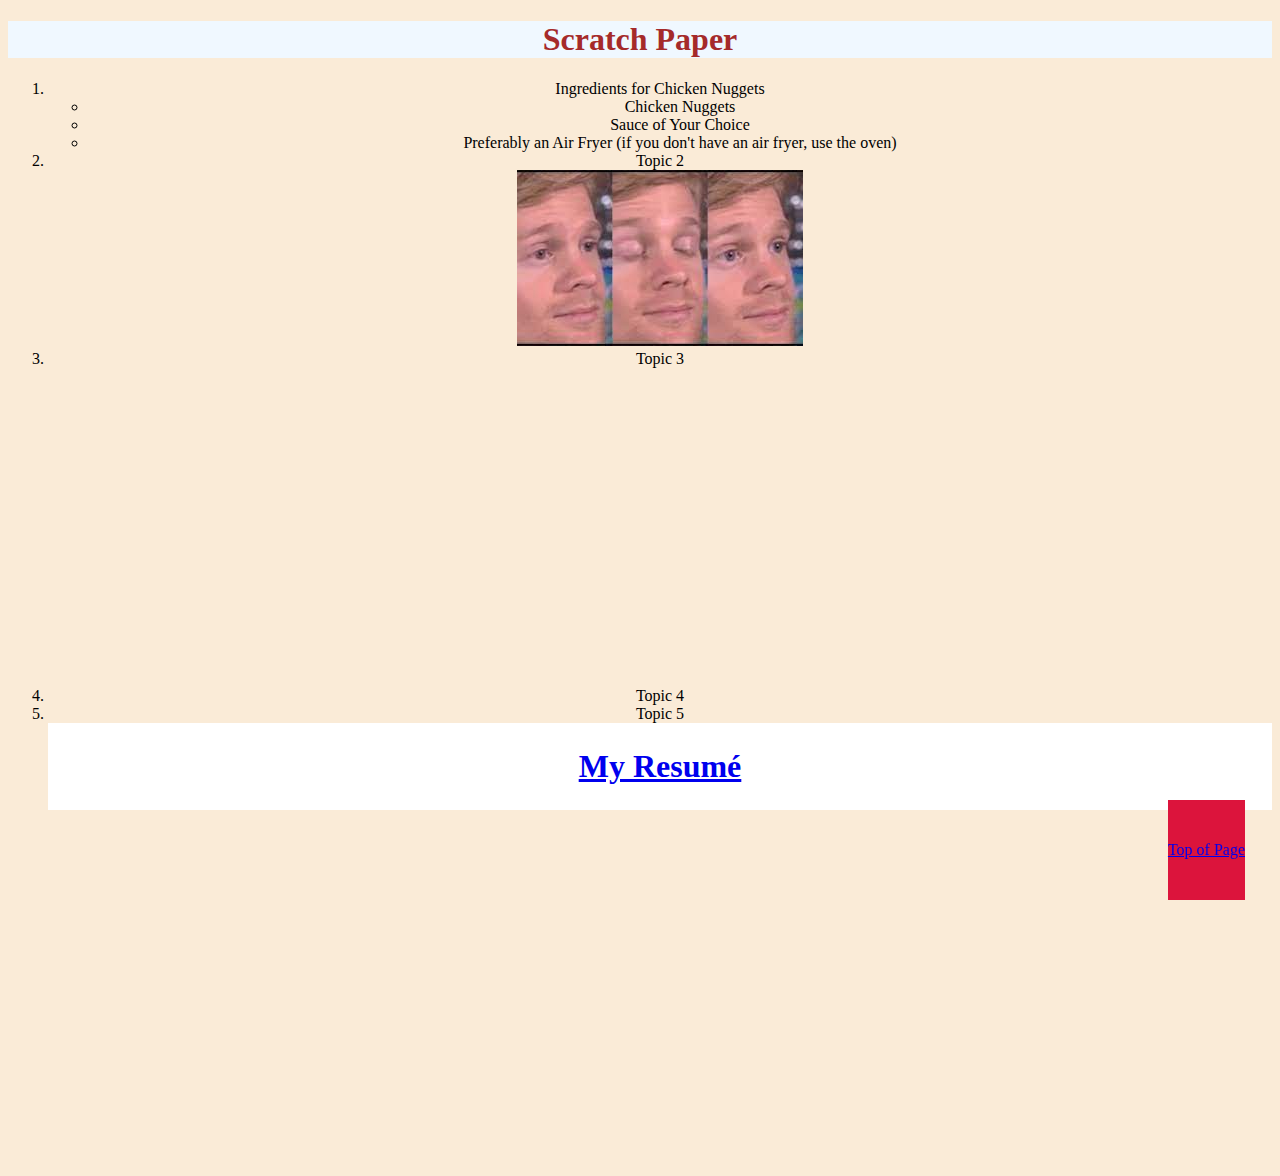
<file: WebDevProj/Scratch/scratch.html>
<!DOCTYPE html>
<html lang="en">
<head>
    <meta charset="UTF-8">
    <meta http-equiv="X-UA-Compatible" content="IE=edge">
    <meta name="viewport" content="width=device-width, initial-scale=1.0">
    <title>Document</title>
    <link rel="stylesheet" href="scratchstyles.css">
</head>
<body>
    <div class="common Header">
    <h1 id="Top">Scratch Paper</h1>
    </div>
    <div class="common Mainbody">
    <ol>
        <li>Ingredients for Chicken Nuggets</li>
        <ul>
            <li>Chicken Nuggets</li>
            <li>Sauce of Your Choice</li>
            <li>Preferably an Air Fryer (if you don't have an air fryer, use the oven)</li>
        </ul>
        <li>Topic 2</li>
        <img src="../Scratch/Images/WebDev Project Img..jpeg" alt="Blinking Meme Template">
        <li>Topic 3</li>
        <iframe width="560" height="315" src="https://www.youtube.com/embed/qwegSWmVXq0" title="YouTube video player" frameborder="0" allow="accelerometer; autoplay; clipboard-write; encrypted-media; gyroscope; picture-in-picture; web-share" allowfullscreen></iframe>
        <li>Topic 4</li>
        <div class='tableauPlaceholder' id='viz1682561125543' style='position: relative'><noscript><a href='#'><img alt=' ' src='https:&#47;&#47;public.tableau.com&#47;static&#47;images&#47;Br&#47;BreakingBadUniverse&#47;BreakingBadUniverse&#47;1_rss.png' style='border: none' /></a></noscript><object class='tableauViz'  style='display:none;'><param name='host_url' value='https%3A%2F%2Fpublic.tableau.com%2F' /> <param name='embed_code_version' value='3' /> <param name='site_root' value='' /><param name='name' value='BreakingBadUniverse&#47;BreakingBadUniverse' /><param name='tabs' value='no' /><param name='toolbar' value='yes' /><param name='static_image' value='https:&#47;&#47;public.tableau.com&#47;static&#47;images&#47;Br&#47;BreakingBadUniverse&#47;BreakingBadUniverse&#47;1.png' /> <param name='animate_transition' value='yes' /><param name='display_static_image' value='yes' /><param name='display_spinner' value='yes' /><param name='display_overlay' value='yes' /><param name='display_count' value='yes' /><param name='language' value='en-US' /></object></div>                <script type='text/javascript'>                    var divElement = document.getElementById('viz1682561125543');                    var vizElement = divElement.getElementsByTagName('object')[0];                    if ( divElement.offsetWidth > 800 ) { vizElement.style.width='1600px';vizElement.style.height='2027px';} else if ( divElement.offsetWidth > 500 ) { vizElement.style.width='1600px';vizElement.style.height='2027px';} else { vizElement.style.width='100%';vizElement.style.height='777px';}                     var scriptElement = document.createElement('script');                    scriptElement.src = 'https://public.tableau.com/javascripts/api/viz_v1.js';                    vizElement.parentNode.insertBefore(scriptElement, vizElement);                </script>
        <li>Topic 5</li>
        <div class="common Resume">
        <a href="../Resume/index.html">My Resumé</a>
        </div>
    </ol>
    </div>
    <br>
    <br>
    <br>
    <br>
    <br>
    <br>
    <br>
    <br>
    <br>
    <br>
    <br>
    <br>
    <br>
    <br>
    <br>
    <br>
    <br>
    <br>
    <br>
    <div class="common Footer">
    <a href="#Top">Top of Page</a>
    </div>
</body>
</html>
</file>
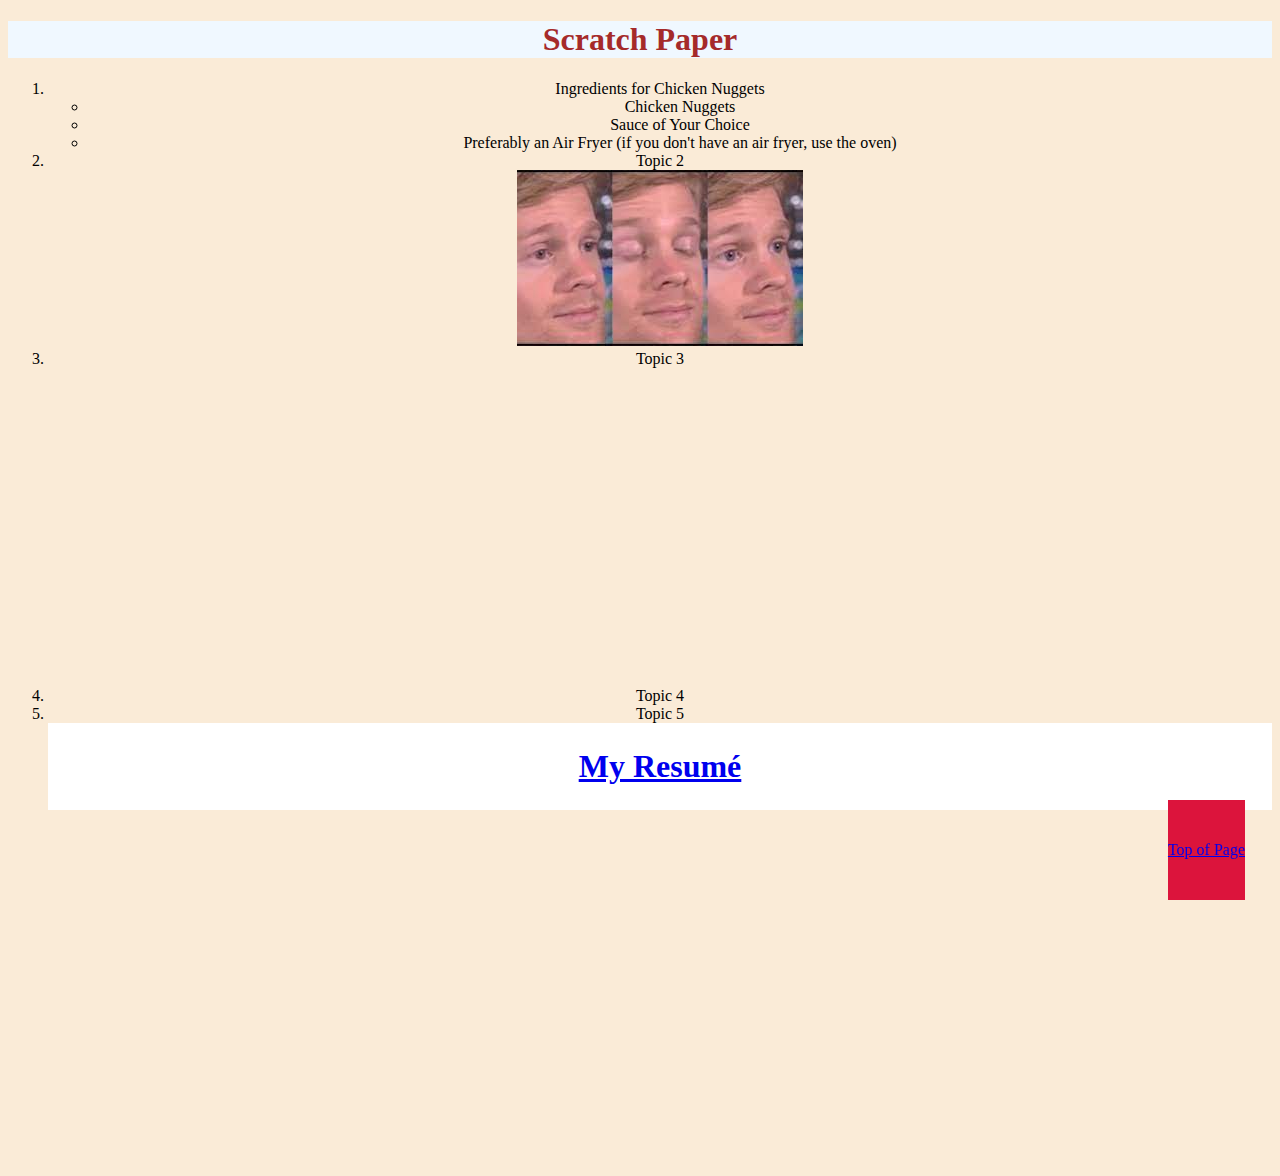
<file: WebDevProject/Scratch/scratch.html>
<!DOCTYPE html>
<html lang="en">
<head>
    <meta charset="UTF-8">
    <meta http-equiv="X-UA-Compatible" content="IE=edge">
    <meta name="viewport" content="width=device-width, initial-scale=1.0">
    <title>Document</title>
    <link rel="stylesheet" href="./scratchstyles.css">
</head>
<body>
    <div class="common Header">
    <h1 id="Top">Scratch Paper</h1>
    </div>
    <div class="common Mainbody">
    <ol>
        <li>Ingredients for Chicken Nuggets</li>
        <ul>
            <li>Chicken Nuggets</li>
            <li>Sauce of Your Choice</li>
            <li>Preferably an Air Fryer (if you don't have an air fryer, use the oven)</li>
        </ul>
        <li>Topic 2</li>
        <img src="../Scratch/Images/WebDev Project Img..jpeg" alt="Blinking Meme Template">
        <li>Topic 3</li>
        <iframe width="560" height="315" src="https://www.youtube.com/embed/qwegSWmVXq0" title="YouTube video player" frameborder="0" allow="accelerometer; autoplay; clipboard-write; encrypted-media; gyroscope; picture-in-picture; web-share" allowfullscreen></iframe>
        <li>Topic 4</li>
        <div class='tableauPlaceholder' id='viz1682561125543' style='position: relative'><noscript><a href='#'><img alt=' ' src='https:&#47;&#47;public.tableau.com&#47;static&#47;images&#47;Br&#47;BreakingBadUniverse&#47;BreakingBadUniverse&#47;1_rss.png' style='border: none' /></a></noscript><object class='tableauViz'  style='display:none;'><param name='host_url' value='https%3A%2F%2Fpublic.tableau.com%2F' /> <param name='embed_code_version' value='3' /> <param name='site_root' value='' /><param name='name' value='BreakingBadUniverse&#47;BreakingBadUniverse' /><param name='tabs' value='no' /><param name='toolbar' value='yes' /><param name='static_image' value='https:&#47;&#47;public.tableau.com&#47;static&#47;images&#47;Br&#47;BreakingBadUniverse&#47;BreakingBadUniverse&#47;1.png' /> <param name='animate_transition' value='yes' /><param name='display_static_image' value='yes' /><param name='display_spinner' value='yes' /><param name='display_overlay' value='yes' /><param name='display_count' value='yes' /><param name='language' value='en-US' /></object></div>                <script type='text/javascript'>                    var divElement = document.getElementById('viz1682561125543');                    var vizElement = divElement.getElementsByTagName('object')[0];                    if ( divElement.offsetWidth > 800 ) { vizElement.style.width='1600px';vizElement.style.height='2027px';} else if ( divElement.offsetWidth > 500 ) { vizElement.style.width='1600px';vizElement.style.height='2027px';} else { vizElement.style.width='100%';vizElement.style.height='777px';}                     var scriptElement = document.createElement('script');                    scriptElement.src = 'https://public.tableau.com/javascripts/api/viz_v1.js';                    vizElement.parentNode.insertBefore(scriptElement, vizElement);                </script>
        <li>Topic 5</li>
        <div class="common Resume">
        <a href="../Resume/index.html">My Resumé</a>
        </div>
    </ol>
    </div>
    <br>
    <br>
    <br>
    <br>
    <br>
    <br>
    <br>
    <br>
    <br>
    <br>
    <br>
    <br>
    <br>
    <br>
    <br>
    <br>
    <br>
    <br>
    <br>
    <div class="common Footer">
    <a href="#Top">Top of Page</a>
    </div>
</body>
</html>
</file>
<file: WebDevProj/Scratch/scratchstyles.css>
body{background-color: antiquewhite;}
.common{
    font-family: cursive;
}
#Top{
    color: brown;
}
.Header{
    text-align: center;
    background-color: aliceblue;
}
.Mainbody{
    text-align: center;
}
.Footer{
    text-align: end;
    height: 100px;
    background-color: crimson;
    position: fixed;
    bottom: 0px;
    right: 35px;
    line-height: 100px;
}
.Resume{
    font-size: xx-large;
    font-weight: 600;
    background-color: white;
    padding: 25px;
}
</file>
<file: WebDevProject/Scratch/scratchstyles.css>
body{background-color: antiquewhite;}
.common{
    font-family: cursive;
}
#Top{
    color: brown;
}
.Header{
    text-align: center;
    background-color: aliceblue;
}
.Mainbody{
    text-align: center;
}
.Footer{
    text-align: end;
    height: 100px;
    background-color: crimson;
    position: fixed;
    bottom: 0px;
    right: 35px;
    line-height: 100px;
}
.Resume{
    font-size: xx-large;
    font-weight: 600;
    background-color: white;
    padding: 25px;
}
</file>
